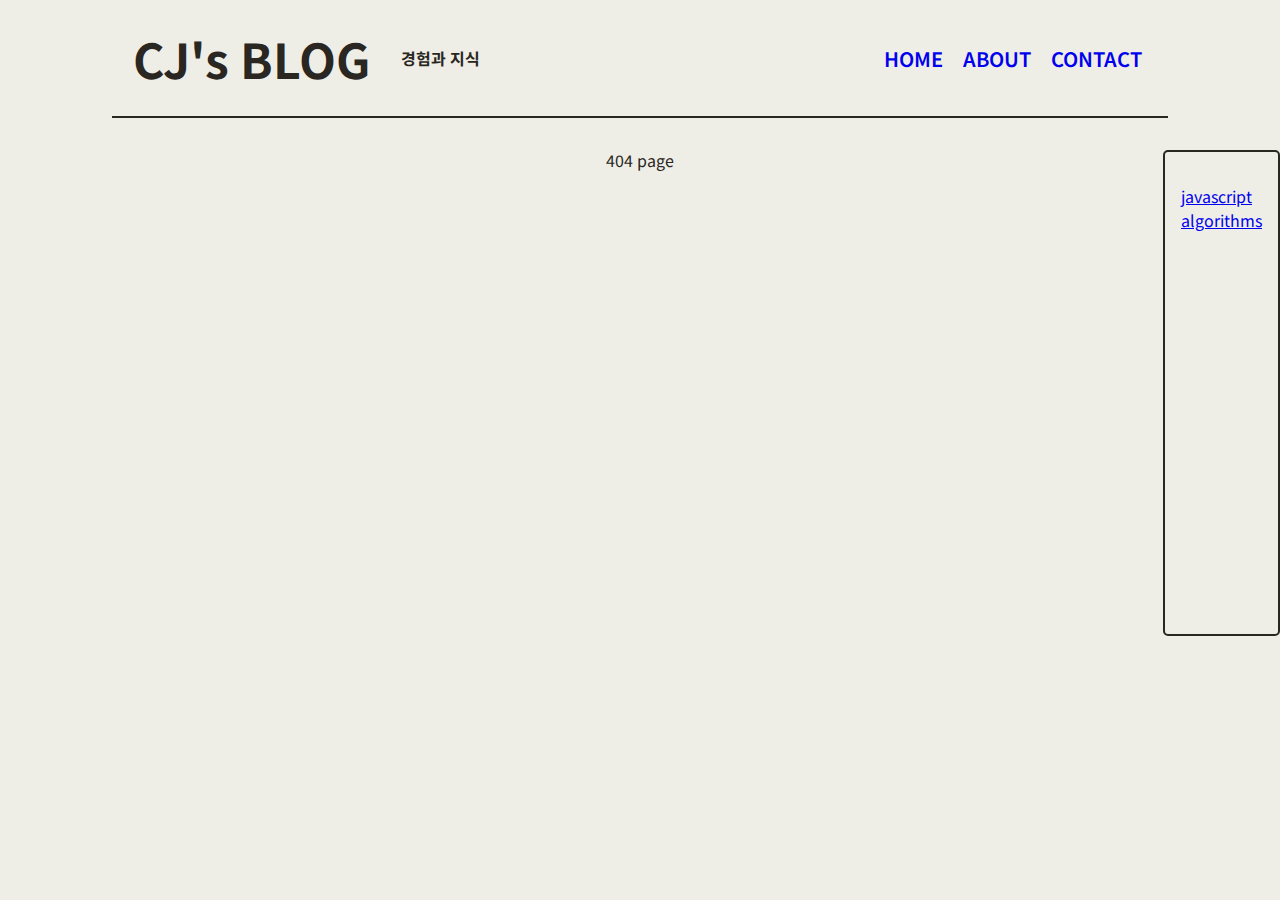
<file: index.html>
<!DOCTYPE html>
<html lang="en">

<head>
    <meta charset="UTF-8">
    <meta http-equiv="X-UA-Compatible" content="IE=edge">
    <meta name="viewport" content="width=device-width, initial-scale=1.0">
    <link rel="stylesheet" href="index.css">
    <script defer src="index.js"></script>
    <script defer src="JS/router.js"></script>
    <script defer src="JS/navbar.js"></script>
    <title>CJ-K's Blog</title>
</head>

<body>

    <header class="page-header">
        <div class="header-title">
            <h1>CJ's BLOG</h1>
            <h2> 경험과 지식 </h2>
        </div>
        <nav class="navbar">
            <ul>
                <li><a href="/" onclick="route()">Home</a></li>
                <li><a href="/about" onclick="route()">About</a></li>
                <li><a href="/contact" onclick="route()">Contact</a></li>
            </ul>
        </nav>
    </header>

    <main class="root">
    </main>

    <footer></footer>
</body>

</html>
</file>
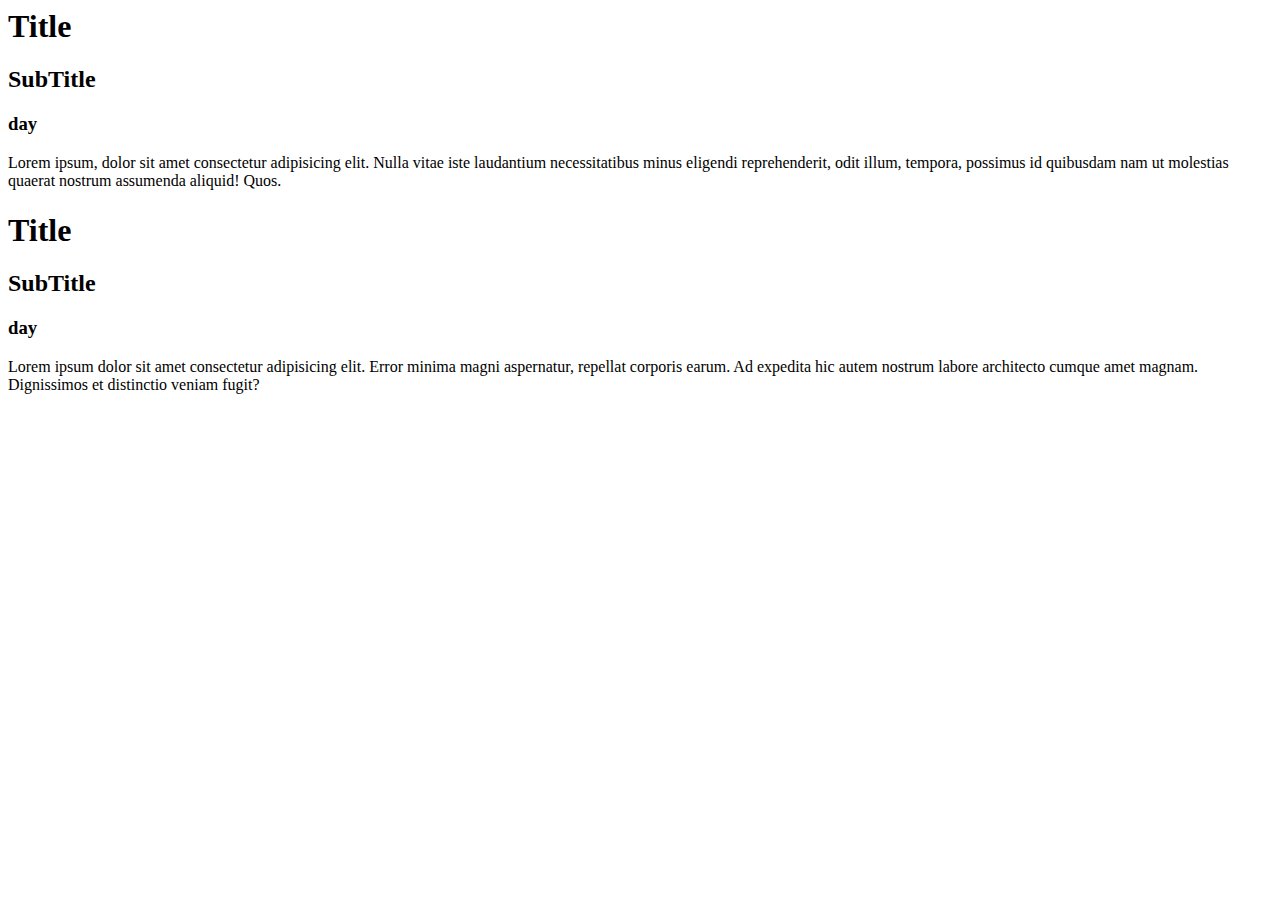
<file: HTML/algorithms.html>
<body>
    <section class="template2">
        <div class="titlePart">
            <h1 class="title">Title</h1>
            <h2 class="subtitle">SubTitle</h2>
            <h3 class="uploadDay">day</h3>
        </div>
        <div class="contents">
            <p>Lorem ipsum, dolor sit amet consectetur adipisicing elit. Nulla vitae iste laudantium necessitatibus
                minus eligendi reprehenderit, odit illum, tempora, possimus id quibusdam nam ut molestias quaerat
                nostrum assumenda aliquid! Quos.</p>
        </div>
    </section>
    <section class="template1">
        <div class="titlePart">
            <h1 class="title">Title</h1>
            <h2 class="subtitle">SubTitle</h2>
            <h3 class="uploadDay">day</h3>
        </div>
        <div class="contents">
            <p>Lorem ipsum dolor sit amet consectetur adipisicing elit. Error minima magni aspernatur, repellat
                corporis earum. Ad expedita hic autem nostrum labore architecto cumque amet magnam. Dignissimos et
                distinctio veniam fugit?</p>
        </div>
    </section>
</body>
</file>
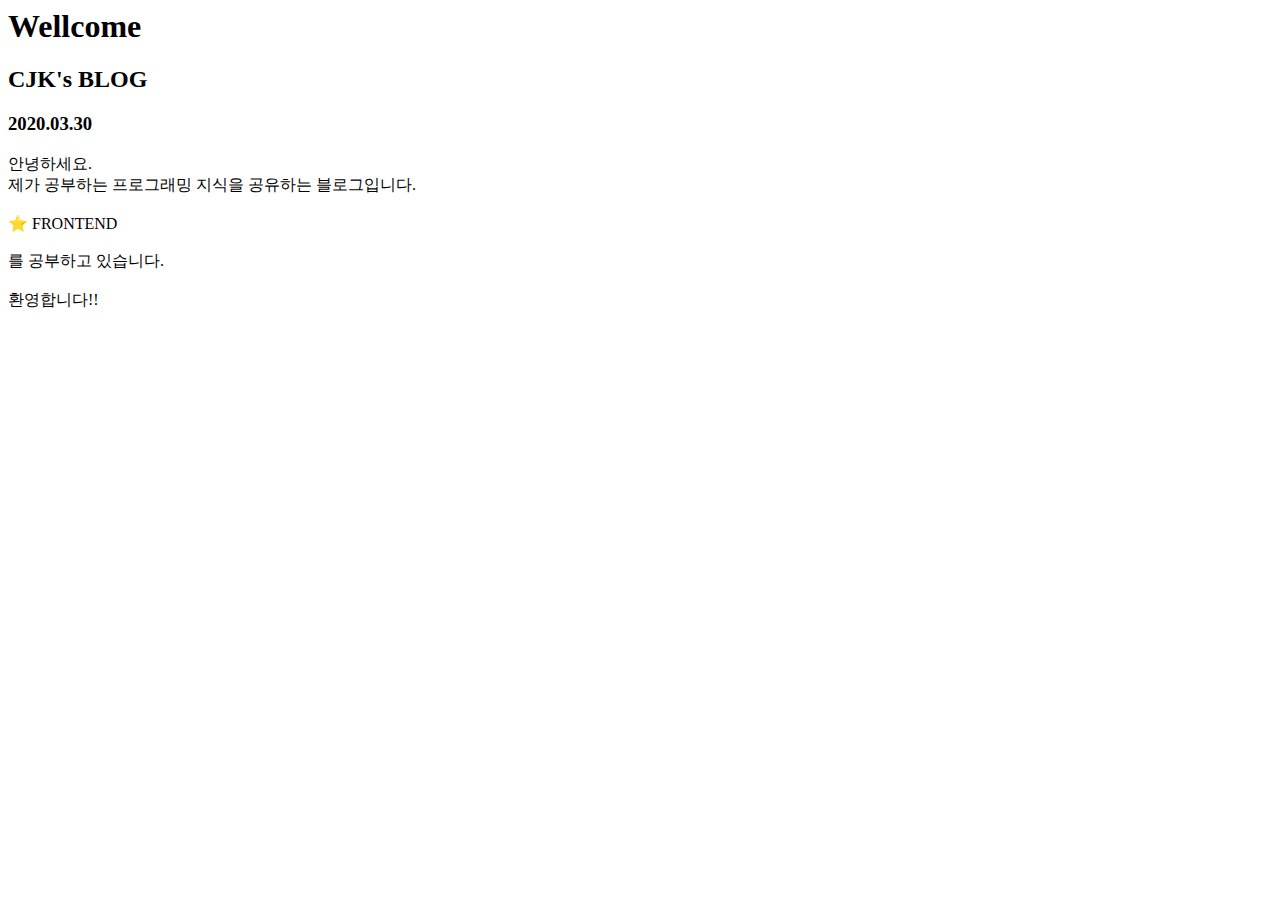
<file: HTML/home.html>
<body>
    <section class="template1">
        <div class="titlePart">
            <h1 class="title">Wellcome</h1>
            <h2 class="subtitle">CJK's BLOG</h2>
            <h3 class="uploadDay">2020.03.30</h3>
        </div>
        <div class="contents">
            <p>안녕하세요.
                <br/>
                제가 공부하는 프로그래밍 지식을 공유하는 블로그입니다.
                <br />
                <br />
                ⭐ FRONTEND
                <br />
                <br/>
                를 공부하고 있습니다.
                <br /> <br /> 환영합니다!!
            </p>
        </div>
    </section>
</body>
</file>
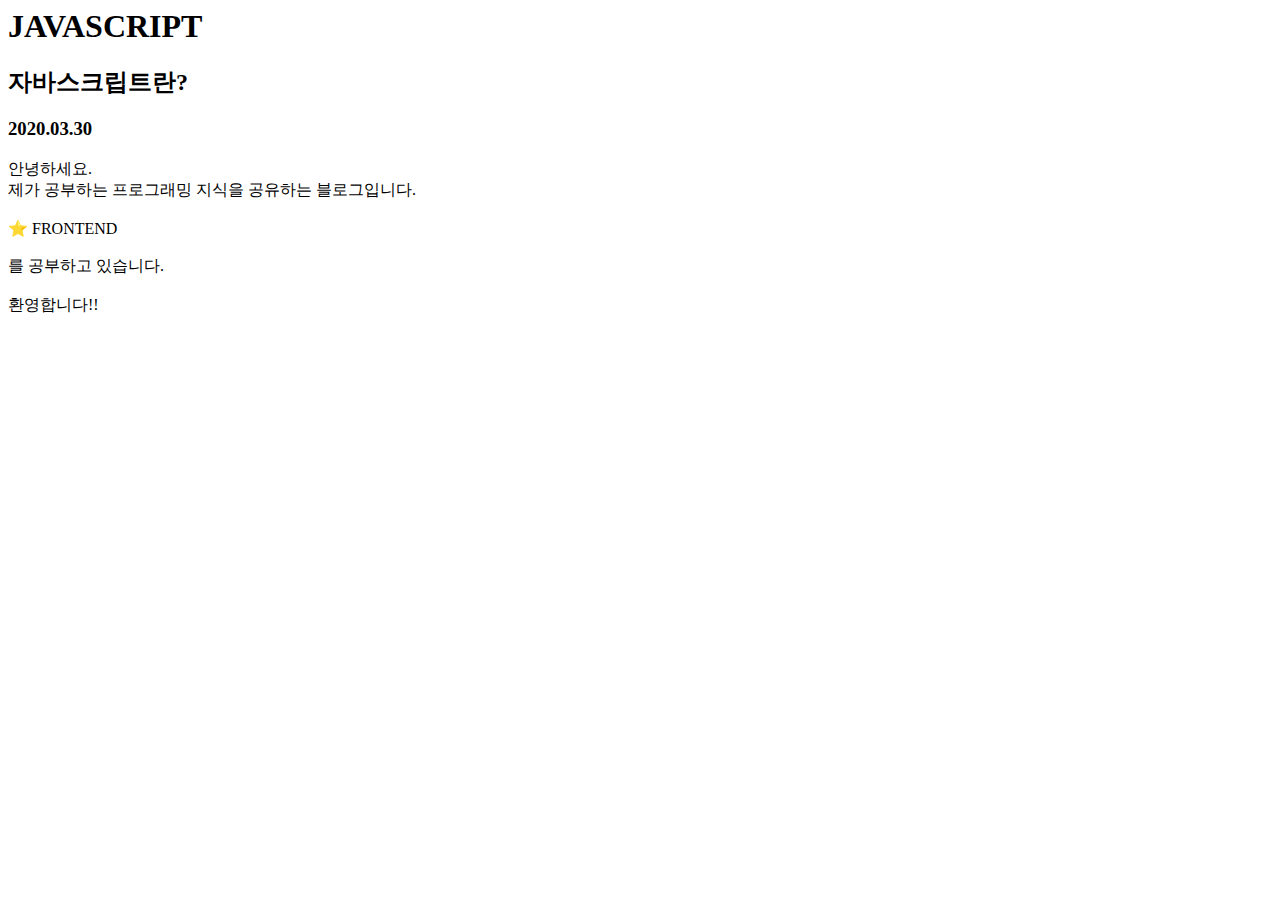
<file: HTML/javascript.html>
<body>
    <section class="template1">
        <div class="titlePart">
            <h1 class="title">JAVASCRIPT </h1>
            <h2 class="subtitle">자바스크립트란?</h2>
            <h3 class="uploadDay">2020.03.30</h3>
        </div>
        <div class="contents">
            <p>안녕하세요.
                <br/>
                제가 공부하는 프로그래밍 지식을 공유하는 블로그입니다.
                <br />
                <br />
                ⭐ FRONTEND
                <br />
                <br/>
                를 공부하고 있습니다.
                <br /> <br /> 환영합니다!!
            </p>
        </div>
    </section>
</body>
</file>
<file: index.css>
@import url('https://fonts.googleapis.com/css2?family=Noto+Sans+KR&display=swap');
@import './CSS/header.css';
@import './CSS/template1.css';
@import './CSS/template2.css';

:root{
    --black : rgb(42,38,34);
    --white : rgb(238,238,230);
    --sky : rgb(60, 167, 255);
}

body {
    font-family: 'Noto Sans KR', sans-serif;
    margin : 0px;
    display: flex;
    flex-direction: column;
    align-items: center;
    font-size: 16px;
    background-color: var(--white);
    color : var(--black);
}

nav.navbar-contents{
    padding : 16px;
    height: 50vh;
    display: flex;
    flex-direction: column;
    align-items: flex-start;
    position: absolute;
    top : 150px;
    right: 0;
    overflow-y: auto;
    border : 2px solid var(--black);
    border-radius: 5px;
}

main{
    display: flex;
    flex-direction: column;
    align-items: center;
    overflow-y: auto;
}

section{
    margin-top: 30px;
}
ul{
    padding-inline-start: 0px;
}
ul li{
    list-style: none;
}
</file>
